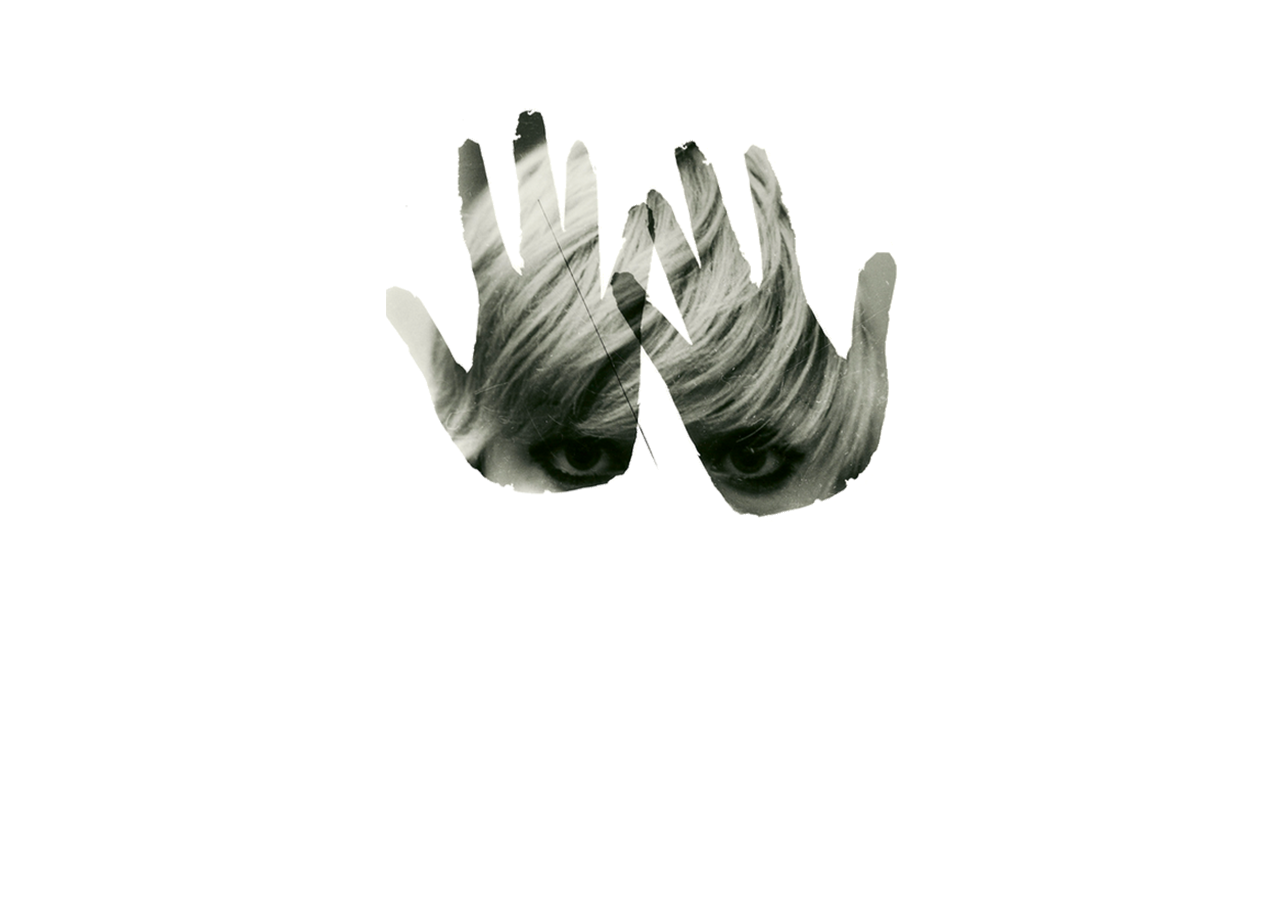
<file: index.html>
<html>
<head>

    <meta charset="utf-8">
    <meta http-equiv="X-UA-Compatible" content="IE=edge">
    <meta name="viewport" content="width=device-width, initial-scale=1">
    <!-- Bootstrap -->
    <link href="bootstrap.min.css" rel="stylesheet">
    <link href="slick/slick.css" rel="stylesheet">
    <meta name="viewport" content="width=device-width, initial-scale=1">
    <link href="index.css" rel="stylesheet">
	
  <title>Alia Wilhelm</title>
</head>

<body>
	<div class="col-lg-8 col-lg-offset-2 col-md-8 col-md-offset-2 col-sm-8 col-sm-offset-2 col-xs-5 image">	
  	<a href="home.html">
  		<img src="maria.png" class="img-responsive"/>
  	</a>
  </div>
</div>
</body>

</html>
</file>
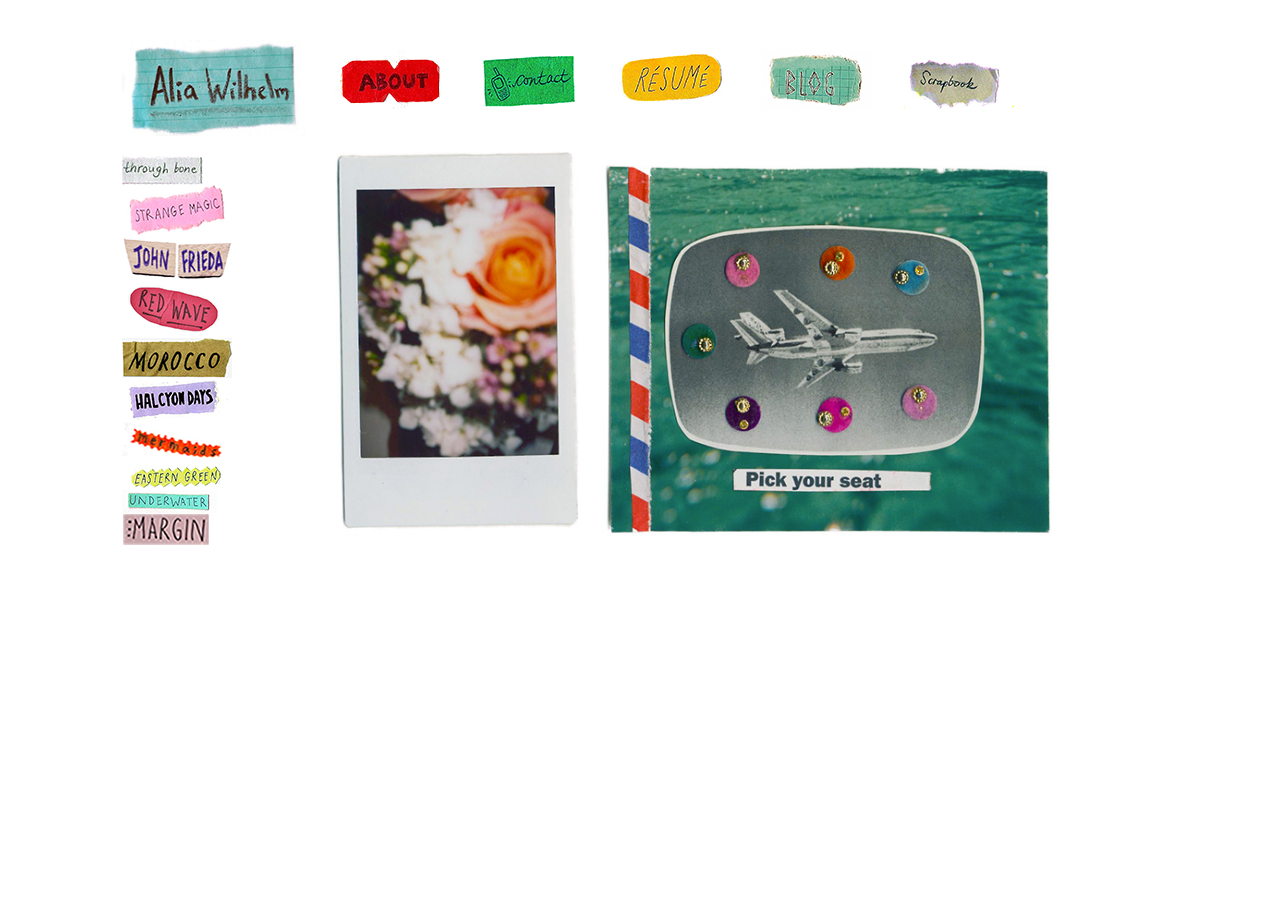
<file: home.html>
<html>
<head>
	<meta charset="utf-8">
    <meta http-equiv="X-UA-Compatible" content="IE=edge">
    <meta name="viewport" content="width=device-width, initial-scale=1">
    <!-- Bootstrap -->
    <link href="bootstrap.min.css" rel="stylesheet">
    <link href="slick/slick.css" rel="stylesheet">
    <!-- HTML5 Shim and Respond.js IE8 support of HTML5 elements and media queries -->
    <!-- WARNING: Respond.js doesn't work if you view the page via file:// -->
    <!--[if lt IE 9]>
      <script src="https://oss.maxcdn.com/libs/html5shiv/3.7.0/html5shiv.js"></script>
      <script src="https://oss.maxcdn.com/libs/respond.js/1.4.2/respond.min.js"></script>
    <![endif]-->
    <link href="index.css" rel="stylesheet">
    <link href='http://fonts.googleapis.com/css?family=Amatic+SC' rel='stylesheet' type='text/css'>
	<title>Alia Wilhelm</title>
</head>

<!--end of head-->

<body>
    <div class="container-fluid">
    
 <div class="row">

    <div class="col-md-2 col-md-offset-1 col-sm-2 col-sm-offset-1 col-xs-3 toprow">
        <a href="home.html"><div class="img-e"><img src="title-icon.jpg" class="img-responsive"/></p></div></a>
    </div>

     <div class="col-md-8 col-sm-8 col-xs-9 toprow">
    	<div class="row">
	    	<div class="col-md-2 col-sm-2 col-xs-3">
	    		<p class="top-icon">
        			<a href="about.html">
        				<img src="about-me-icon.jpg" class="img-responsive"/>
        			</a>
        		</p>
	    	</div>
	    	<div class="col-md-2 col-sm-2 col-xs-3">
				<p class="top-icon">
        			<a href="mailto:aliawilhelm2014@u.northwestern.edu">
        				<img src="contact-icon.jpg" class="img-responsive"/>
        			</a>
        		</p>
        	</div>
	    	<div class="col-md-2 col-sm-2 col-xs-3">
	    		<p class="top-icon">
        			<a href="Alia Wilhelm - Resume.pdf" target="blank">
        				<img src="resume-icon.jpg" class="img-responsive"/>
        			</a>
        		</p>
	    	</div>
	    	<div class="col-md-2 col-sm-2 hidden-xs">
	    		<p class="top-icon">
        			<a href="http://www.chronically-stoked.tumblr.com" target="blank">
        				<img src="blog-icon.jpg" class="img-responsive"/>
        			</a>
        		</p>
	    	</div>
	    	<!-- <div class="col-md-2 col-sm-2">
	    		<p class="top-icon">
        			<a href="http://www.chronically-stoked.tumblr.com" target="blank">
        				<img src="blog-icon.jpg" class="img-responsive"/>
        			</a>
        		</p>
	    	</div> -->
	    	<div class="col-md-2 col-sm-2 col-xs-3">
	    		<p class="top-icon">
        			<p class="sb">
        			<img src="scrapbook-icon.jpg" class="img-responsive"/>
        			</p>
        		</p>
	    	</div>
    	</div>

<!--         <div class="img-f"><p class="top-icon">
        <a href="about.html"><img src="about-me-icon.jpg" class="img-responsive"/></a></p>
        </div> -->

<!--         <div class="img-f"><p class="top-icon">
        <a href="mailto:aliawilhelm2014@u.northwestern.edu"><img src="contact-icon.jpg" class="img-responsive"/></a></p>
        </div> -->
<!-- 
        <div class="img-f"><p class="top-icon">
        <a href="Alia Wilhelm - Interactive Resume.pdf" target="blank"><img src="resume-icon.jpg" class="img-responsive"/></a></p>
        </div> -->

<!--         <div class="img-f"><p class="top-icon">
        <a href="http://www.margin-mag.com" target="blank"><img src="margin-mag-icon.jpg" class="img-responsive"/></a></p>
        </div> -->

<!--         <div class="img-f"><p class="top-icon">
        <a href="http://www.chronically-stoked.tumblr.com" target="blank"><img src="blog-icon.jpg" class="img-responsive"/></a></p>
        </div> -->

<!--         <div class="img-f"><p class="top-icon">
        <p class="sb"><img src="scrapbook-icon.jpg" class="img-responsive"/></p>
        </div> -->
</div> 
</div>

<div class="row">
    <div class="col-md-2 col-md-offset-1 col-sm-2 col-sm-offset-1 col-xs-3 bottomrow titles">
        <div class="img-d"><p class="through-bone"><img src="through-bone-icon copy.jpg" class="img-responsive"/></p></div>
        <div class="img-d"><p class="strange-magic"><img src="strange-magic-icon.jpg" class="img-responsive"/></p></div>
        <div class="img-d"><p class="bw"><img src="bw-icon.jpg" class="img-responsive"/></p></div>
        <div class="img-d"><p class="la"><img src="red-wave-icon.jpg" class="img-responsive"/></p></div>
        <div class="img-d"><p class="morocco"><img src="morocco-icon.jpg" class="img-responsive"/></p></div>
        <div class="img-d"><p class="halycon"><img src="halcyon-days-icon.jpg" class="img-responsive"/></p></div>
        <div class="img-d"><p class="mermaids"><img src="mermaids-icon1.jpg" class="img-responsive"/></p></div>
        <div class="img-d"><p class="eastern-green"><img src="eastern-green-icon.jpg" class="img-responsive"/></p></div>
        <!-- <div class="img-d"><p class="daz"><img src="dazzled-daze-icon.jpg" class="img-responsive"/></p></div> -->
        <div class="img-d"><p class="underwater"><img src="underwater-icon.jpg" class="img-responsive"/></p></div>
        <div class="img-d"><p class="margin"><img src="margin-icon.jpg" class="img-responsive"/></p></div>
        <!-- <div class="img-d"><p class="polaroids"><img src="polaroids-icon.jpg" class="img-responsive"/></p></div> -->
    </div>
    <div class="col-md-7 col-sm-7 col-xs-9 bottomrow content">
        <img class="bigphoto" src="homephoto2.jpg" class="img-responsive"/></a>
    </div>
</div>

    <div class="slideshow" id="through-bone">
        <div class="img-c"><img src="throughbone1.jpg"/></div>
        <div class="img-c"><img src="throughbone2.jpg"/></div>
        <div class="img-c"><img src="throughbone3.jpg"/></div>
        <div class="img-c"><img src="throughbone4.jpg"/></div>
        <div class="img-c"><img src="throughbone5.jpg"/></div>
        <div class="img-c"><img src="throughbone6.jpg"/></div>
        <div class="img-c"><img src="throughbone7.jpg"/></div>
        <div class="img-c"><img src="throughbone8.jpg"/></div>
        <div class="img-c"><img src="throughbone9.jpg"/></div>
        <div class="img-c"><img src="throughbone10.jpg"/></div>
        <div class="img-c"><img src="throughbone11.jpg"/></div>
        <div class="img-c"><img src="throughbone12.jpg"/></div>
        <div class="img-c"><img src="throughbone13.jpg"/></div>
        <div class="img-c"><img src="throughbone14.jpg"/></div>
        <div class="img-c"><img src="throughbone15.jpg"/></div>
    </div>

    <div class="slideshow" id="bw">
    	<div class="img-c"><iframe width="560" height="315" src="https://www.youtube.com/embed/PAj2Xcjk344" frameborder="0" allowfullscreen></iframe></div>
        <div class="img-c"><img src="1.jpg"/></div>
        <div class="img-c"><img src="2.jpg"/></div>
        <div class="img-c"><img src="3.jpg"/></div>
        <div class="img-c"><img src="4.jpg"/></div>
        <div class="img-c"><img src="5.jpg"/></div>
        <div class="img-c"><img src="6.jpg"/></div>
        <div class="img-c"><img src="7.jpg"/></div>
        <div class="img-c"><img src="8.jpg"/></div>
        <div class="img-c"><img src="9.jpg"/></div>
        <div class="img-c"><img src="10.jpg"/></div>
        <div class="img-c"><img src="11.jpg"/></div>
        <div class="img-c"><img src="12.jpg"/></div>
        <div class="img-c"><img src="13.jpg"/></div>
        <div class="img-c"><img src="14.jpg"/></div>
        <div class="img-c"><img src="15.jpg"/></div>
        <div class="img-c"><img src="16.jpg"/></div>
        <div class="img-c"><img src="17.jpg"/></div>
        <div class="img-c"><img src="18.jpg"/></div>
        <div class="img-c"><img src="19.jpg"/></div>
        <div class="img-c"><img src="20.jpg"/></div>
        <div class="img-c"><img src="21.jpg"/></div>
   </div>

    <div class="slideshow" id="halycon">
        <div class="img-c"><img src="hal1.jpg"/></div>
        <div class="img-c"><img src="hal15.jpg"/></div>
        <div class="img-c"><img src="hal2.jpg"/></div>
        <div class="img-c"><img src="hal23.jpg"/></div>
        <div class="img-c"><img src="hal25.jpg"/></div>
        <div class="img-c"><img src="hal28.jpg"/></div>
        <div class="img-c"><img src="hal29.jpg"/></div>
        <div class="img-c"><img src="hal3.jpg"/></div>
        <div class="img-c"><img src="hal4.jpg"/></div>
        <div class="img-c"><img src="hal5.jpg"/></div>
    </div>

    <div class="slideshow" id="strange-magic">
        <div class="img-c"><img src="strangemagic1.jpg"/></div>
        <div class="img-c"><img src="strangemagic2.jpg"/></div>
        <div class="img-c"><img src="strangemagic3.jpg"/></div>
        <div class="img-c"><img src="strangemagic4.jpg"/></div>
        <div class="img-c"><img src="strangemagic5.jpg"/></div>
        <div class="img-c"><img src="strangemagic6.jpg"/></div>
        <div class="img-c"><img src="strangemagic7.jpg"/></div>
        <div class="img-c"><img src="strangemagic8.jpg"/></div>
    </div>

<div class="slideshow" id="underwater">
        <div class="img-c"><img src="underwater11.jpg"/></div>
        <div class="img-c"><img src="underwater12.jpg"/></div>
        <div class="img-c"><img src="underwater1.jpg"/></div>
        <div class="img-c"><img src="underwater2.jpg"/></div>
        <div class="img-c"><img src="underwater3.jpg"/></div>
        <div class="img-c"><img src="underwater4.jpg"/></div>
        <div class="img-c"><img src="underwater5.jpg"/></div>
        <div class="img-c"><img src="underwater6.jpg"/></div>
        <div class="img-c"><img src="underwater7.jpg"/></div>
        <div class="img-c"><img src="underwater8.jpg"/></div>
        <div class="img-c"><img src="underwater9.jpg"/></div>
        <div class="img-c"><img src="underwater10.jpg"/></div>
    </div>

    <div class="slideshow" id="eastern-green">
        <div class="img-c"><img src="eastern1.jpg"/></div>
        <div class="img-c"><img src="eastern2.jpg"/></div>
        <div class="img-c"><img src="eastern3.jpg"/></div>
        <div class="img-c"><img src="eastern4.jpg"/></div>
    </div>

    <div class="slideshow" id="la">
        <div class="img-c"><img src="la1.jpg"/></div>
        <div class="img-c"><img src="la2.jpg"/></div>
        <div class="img-c"><img src="la3.jpg"/></div>
        <div class="img-c"><img src="la4.jpg"/></div>
        <div class="img-c"><img src="la5.jpg"/></div>
        <div class="img-c"><img src="la6.jpg"/></div>
        <div class="img-c"><img src="la7.jpg"/></div>
        <div class="img-c"><img src="la9.jpg"/></div>
        <div class="img-c"><img src="la12.jpg"/></div>
    </div>   

    <div class="slideshow" id="mermaids">
        <div class="img-c"><img src="mer1.jpg"/></div>
        <div class="img-c"><img src="mer2.jpg"/></div>
        <div class="img-c"><img src="mer3.jpg"/></div>
        <div class="img-c"><img src="mer4.jpg"/></div>
        <div class="img-c"><img src="mer5.jpg"/></div>
        <div class="img-c"><img src="mer6.jpg"/></div>
        <div class="img-c"><img src="mer65.jpg"/></div>
        <div class="img-c"><img src="mer7.jpg"/></div>
        <div class="img-c"><img src="mer9.jpg"/></div>
        <div class="img-c"><img src="mer10.jpg"/></div>
        <div class="img-c"><img src="mer11.jpg"/></div>
        <div class="img-c"><img src="mer12.jpg"/></div>
    </div> 

<!--     <div class="slideshow" id="bw">
        <div class="img-c"><img src="bw1.jpg"/></div>
        <div class="img-c"><img src="bw2.jpg"/></div>
        <div class="img-c"><img src="bw3.jpg"/></div>
        <div class="img-c"><img src="bw4.jpg"/></div>
        <div class="img-c"><img src="bw5.jpg"/></div>
    </div> -->

    <div class="slideshow" id="morocco">
        <div class="img-c"><img src="morocco1.jpg"/></div>
        <div class="img-c"><img src="morocco2.jpg"/></div>
        <div class="img-c"><img src="morocco3.jpg"/></div>
        <div class="img-c"><img src="morocco4.jpg"/></div>
        <div class="img-c"><img src="morocco5.jpg"/></div>
        <div class="img-c"><img src="morocco6.jpg"/></div>
        <div class="img-c"><img src="morocco7.jpg"/></div>
        <div class="img-c"><img src="morocco8.jpg"/></div>
        <div class="img-c"><img src="morocco9.jpg"/></div>
        <div class="img-c"><img src="morocco10.jpg"/></div>
        <div class="img-c"><img src="morocco11.jpg"/></div>
        <div class="img-c"><img src="morocco12.jpg"/></div>
        <div class="img-c"><img src="morocco13.jpg"/></div>
        <div class="img-c"><img src="morocco14.jpg"/></div>
        <div class="img-c"><img src="morocco15.jpg"/></div>
        <div class="img-c"><img src="morocco16.jpg"/></div>
        <div class="img-c"><img src="morocco17.jpg"/></div>
        <div class="img-c"><img src="morocco18.jpg"/></div>
        <div class="img-c"><img src="morocco19.jpg"/></div>
        <div class="img-c"><img src="morocco20.jpg"/></div>
        <div class="img-c"><img src="morocco21.jpg"/></div>
        <div class="img-c"><img src="morocco22.jpg"/></div>
        <div class="img-c"><img src="morocco23.jpg"/></div>
        <div class="img-c"><img src="morocco24.jpg"/></div>
    </div>

    <div class="slideshow" id="margin">
    	<div class="img-c"><img src="marginpic3.jpg" /></div>
    	<div class="img-c"><img src="margin1.jpeg" /></div>
    	<div class="img-c"><img src="margin2.jpg" /></div>
    	<div class="img-c"><img src="margin3.jpg" /></div>
    	<div class="img-c"><img src="margin4.jpg" /></div>
    	<div class="img-c"><img src="margin5.jpg" /></div>
    	<div class="img-c"><img src="margin6.jpg" /></div>
    	<div class="img-c"><img src="margin7.jpg" /></div>
    	<div class="img-c"><img src="margin8.jpg" /></div>
    	<div class="img-c"><img src="margin9.jpg" /></div>
    	<div class="img-c"><img src="margin10.jpg" /></div>
    	<div class="img-c"><img src="margin11.jpg" /></div>
    	<div class="img-c"><img src="margin12.jpg" /></div>
    	<div class="img-c"><img src="margin13.jpg" /></div>
    	<div class="img-c"><img src="margin14.jpg" /></div>
    	<div class="img-c"><img src="margin15.jpeg" /></div>
    </div>

    <div class="slideshow" id="sb">
        <div class="img-c"><img src="sb1.jpg"/></div>
        <div class="img-c"><img src="sb2.jpg"/></div>
        <div class="img-c"><img src="sb3.jpg"/></div>
        <div class="img-c"><img src="sb4.jpg"/></div>
        <div class="img-c"><img src="sb5.jpg"/></div>
        <div class="img-c"><img src="sb6.jpg"/></div>
        <div class="img-c"><img src="sb7.jpg"/></div>
        <div class="img-c"><img src="sb8.jpg"/></div>
        <div class="img-c"><img src="sb9.jpg"/></div>
        <div class="img-c"><img src="sb10.jpg"/></div>
        <div class="img-c"><img src="sb11.jpg"/></div>
        <div class="img-c"><img src="sb12.jpg"/></div>
        <div class="img-c"><img src="sb14.jpg"/></div>
        <div class="img-c"><img src="sb15.jpg"/></div>
        <div class="img-c"><img src="sb16.jpg"/></div>
        <div class="img-c"><img src="sb17.jpg"/></div>
        <div class="img-c"><img src="sb18.jpg"/></div>
        <div class="img-c"><img src="sb19.jpg"/></div>
        <div class="img-c"><img src="sb20.jpg"/></div>
        <div class="img-c"><img src="sb21.jpg"/></div>
        <div class="img-c"><img src="sb22.jpg"/></div>
        <div class="img-c"><img src="sb23.jpg"/></div>
        <div class="img-c"><img src="sb24.jpg"/></div>
        <div class="img-c"><img src="sb26.jpg"/></div>
        <div class="img-c"><img src="sb27.jpg"/></div>
        <div class="img-c"><img src="sb28.jpg"/></div>
        <div class="img-c"><img src="sb29.jpg"/></div>
        <div class="img-c"><img src="sb32.jpg"/></div>
        <div class="img-c"><img src="sb33.jpg"/></div>
        <div class="img-c"><img src="sb35.jpg"/></div>
        <div class="img-c"><img src="sb36.jpg"/></div>
        <div class="img-c"><img src="sb37.jpg"/></div>
        <div class="img-c"><img src="sb39.jpg"/></div>
        <div class="img-c"><img src="sb40.jpg"/></div>
        <div class="img-c"><img src="sb41.jpg"/></div>
        <div class="img-c"><img src="sb42.jpg"/></div>
        <div class="img-c"><img src="sb43.jpg"/></div>
        <div class="img-c"><img src="sb45.jpg"/></div>
        <div class="img-c"><img src="sb46.jpg"/></div>
        <div class="img-c"><img src="sb47.jpg"/></div>
        <div class="img-c"><img src="sb48.jpg"/></div>
        <div class="img-c"><img src="sb49.jpg"/></div>
        <div class="img-c"><img src="mor1.jpg"/></div>
        <div class="img-c"><img src="mor2.jpg"/></div>
        <div class="img-c"><img src="mor3.jpg"/></div>
        <div class="img-c"><img src="mor4.jpg"/></div>
        <div class="img-c"><img src="mor5.jpg"/></div>
    </div>

<!--end of head-->

</div>
    <script src="http://ajax.googleapis.com/ajax/libs/jquery/1.11.0/jquery.min.js"></script>
    <script src="slick/slick.min.js"></script>
<script src="script.js"></script>

<script>
  (function(i,s,o,g,r,a,m){i['GoogleAnalyticsObject']=r;i[r]=i[r]||function(){
  (i[r].q=i[r].q||[]).push(arguments)},i[r].l=1*new Date();a=s.createElement(o),
  m=s.getElementsByTagName(o)[0];a.async=1;a.src=g;m.parentNode.insertBefore(a,m)
  })(window,document,'script','//www.google-analytics.com/analytics.js','ga');

  ga('create', 'UA-63038455-1', 'auto');
  ga('send', 'pageview');
</script>

</body>

</html>
</file>
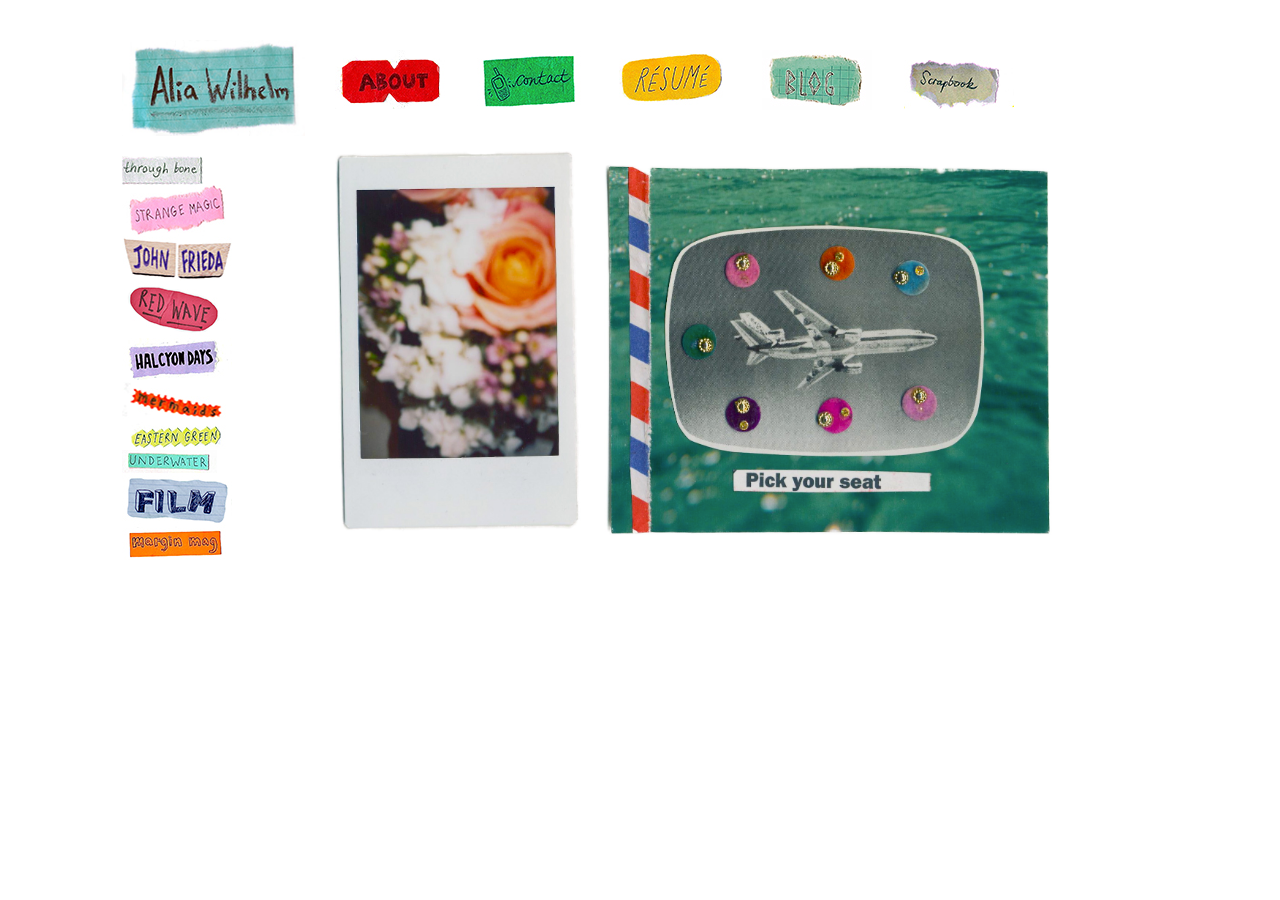
<file: through-bone.html>
<html>
<head>
	<meta charset="utf-8">
    <meta http-equiv="X-UA-Compatible" content="IE=edge">
    <meta name="viewport" content="width=device-width, initial-scale=1">
    <!-- Bootstrap -->
    <link href="bootstrap.min.css" rel="stylesheet">
    <link href="slick/slick.css" rel="stylesheet">
    <!-- HTML5 Shim and Respond.js IE8 support of HTML5 elements and media queries -->
    <!-- WARNING: Respond.js doesn't work if you view the page via file:// -->
    <!--[if lt IE 9]>
      <script src="https://oss.maxcdn.com/libs/html5shiv/3.7.0/html5shiv.js"></script>
      <script src="https://oss.maxcdn.com/libs/respond.js/1.4.2/respond.min.js"></script>
    <![endif]-->
    <link href="index.css" rel="stylesheet">
    <link href='http://fonts.googleapis.com/css?family=Amatic+SC' rel='stylesheet' type='text/css'>
	<title>Alia Wilhelm</title>
</head>

<!--end of head-->

<body>
    <div class="container-fluid">
    
 <div class="row">

    <div class="col-md-2 col-md-offset-1 col-sm-2 col-sm-offset-1 col-xs-3 toprow">
        <a href="home.html"><div class="img-e"><img src="title-icon.jpg" class="img-responsive"/></p></div></a>
    </div>

     <div class="col-md-8 col-sm-8 col-xs-9 toprow">
    	<div class="row">
	    	<div class="col-md-2 col-sm-2 col-xs-3">
	    		<p class="top-icon">
        			<a href="about.html">
        				<img src="about-me-icon.jpg" class="img-responsive"/>
        			</a>
        		</p>
	    	</div>
	    	<div class="col-md-2 col-sm-2 col-xs-3">
				<p class="top-icon">
        			<a href="mailto:aliawilhelm2014@u.northwestern.edu">
        				<img src="contact-icon.jpg" class="img-responsive"/>
        			</a>
        		</p>
        	</div>
	    	<div class="col-md-2 col-sm-2 col-xs-3">
	    		<p class="top-icon">
        			<a href="Alia Wilhelm - Resume.pdf" target="blank">
        				<img src="resume-icon.jpg" class="img-responsive"/>
        			</a>
        		</p>
	    	</div>
	    	<div class="col-md-2 col-sm-2 hidden-xs">
	    		<p class="top-icon">
        			<a href="http://www.chronically-stoked.tumblr.com" target="blank">
        				<img src="blog-icon.jpg" class="img-responsive"/>
        			</a>
        		</p>
	    	</div>
	    	<!-- <div class="col-md-2 col-sm-2">
	    		<p class="top-icon">
        			<a href="http://www.chronically-stoked.tumblr.com" target="blank">
        				<img src="blog-icon.jpg" class="img-responsive"/>
        			</a>
        		</p>
	    	</div> -->
	    	<div class="col-md-2 col-sm-2 col-xs-3">
	    		<p class="top-icon">
        			<p class="sb">
        			<img src="scrapbook-icon.jpg" class="img-responsive"/>
        			</p>
        		</p>
	    	</div>
    	</div>

<!--         <div class="img-f"><p class="top-icon">
        <a href="about.html"><img src="about-me-icon.jpg" class="img-responsive"/></a></p>
        </div> -->

<!--         <div class="img-f"><p class="top-icon">
        <a href="mailto:aliawilhelm2014@u.northwestern.edu"><img src="contact-icon.jpg" class="img-responsive"/></a></p>
        </div> -->
<!-- 
        <div class="img-f"><p class="top-icon">
        <a href="Alia Wilhelm - Interactive Resume.pdf" target="blank"><img src="resume-icon.jpg" class="img-responsive"/></a></p>
        </div> -->

<!--         <div class="img-f"><p class="top-icon">
        <a href="http://www.margin-mag.com" target="blank"><img src="margin-mag-icon.jpg" class="img-responsive"/></a></p>
        </div> -->

<!--         <div class="img-f"><p class="top-icon">
        <a href="http://www.chronically-stoked.tumblr.com" target="blank"><img src="blog-icon.jpg" class="img-responsive"/></a></p>
        </div> -->

<!--         <div class="img-f"><p class="top-icon">
        <p class="sb"><img src="scrapbook-icon.jpg" class="img-responsive"/></p>
        </div> -->
</div> 
</div>

<div class="row">
    <div class="col-md-2 col-md-offset-1 col-sm-2 col-sm-offset-1 col-xs-3 bottomrow titles">
        <div class="img-d"><p class="through-bone"><a href="through-bone.html"><img src="through-bone-icon copy.jpg" class="img-responsive"/></p></div>
        <div class="img-d"><p class="strange-magic"><img src="strange-magic-icon.jpg" class="img-responsive"/></p></div>
        <div class="img-d"><p class="bw"><img src="bw-icon.jpg" class="img-responsive"/></p></div>
        <div class="img-d"><p class="la"><img src="red-wave-icon.jpg" class="img-responsive"/></p></div>
        <div class="img-d"><p class="halcyon-days"><img src="halcyon-days-icon.jpg" class="img-responsive"/></p></div>
        <div class="img-d"><p class="mermaids"><img src="mermaids-icon1.jpg" class="img-responsive"/></p></div>
        <div class="img-d"><p class="eastern-green"><img src="eastern-green-icon.jpg" class="img-responsive"/></p></div>
        <!-- <div class="img-d"><p class="daz"><img src="dazzled-daze-icon.jpg" class="img-responsive"/></p></div> -->
        <div class="img-d"><p class="underwater"><img src="underwater-icon.jpg" class="img-responsive"/></p></div>
        <div class="img-d"><p class="disposables"><img src="film-icon.jpg" class="img-responsive"/></p></div>
        <div class="img-d"><p class="margin"><img src="margin-mag-icon.jpg" class="img-responsive"/></p></div>
        <!-- <div class="img-d"><p class="polaroids"><img src="polaroids-icon.jpg" class="img-responsive"/></p></div> -->
    </div>
    <div class="col-md-7 col-sm-7 col-xs-9 bottomrow content">
        <img class="bigphoto" src="homephoto3.jpg" class="img-responsive"/></a>
    </div>
</div>

    <div class="slideshow" id="through-bone">
        <div class="img-c"><img src="throughbone1.jpg"/></div>
        <div class="img-c"><img src="throughbone2.jpg"/></div>
        <div class="img-c"><img src="throughbone3.jpg"/></div>
        <div class="img-c"><img src="throughbone4.jpg"/></div>
        <div class="img-c"><img src="throughbone5.jpg"/></div>
        <div class="img-c"><img src="throughbone6.jpg"/></div>
        <div class="img-c"><img src="throughbone7.jpg"/></div>
        <div class="img-c"><img src="throughbone8.jpg"/></div>
        <div class="img-c"><img src="throughbone9.jpg"/></div>
        <div class="img-c"><img src="throughbone10.jpg"/></div>
        <div class="img-c"><img src="throughbone11.jpg"/></div>
        <div class="img-c"><img src="throughbone12.jpg"/></div>
        <div class="img-c"><img src="throughbone13.jpg"/></div>
        <div class="img-c"><img src="throughbone14.jpg"/></div>
        <div class="img-c"><img src="throughbone15.jpg"/></div>
    </div>

<!--end of head-->

</div>
    <script src="http://ajax.googleapis.com/ajax/libs/jquery/1.11.0/jquery.min.js"></script>
    <script src="slick/slick.min.js"></script>
<script src="script.js"></script>
</body>

</html>
</file>
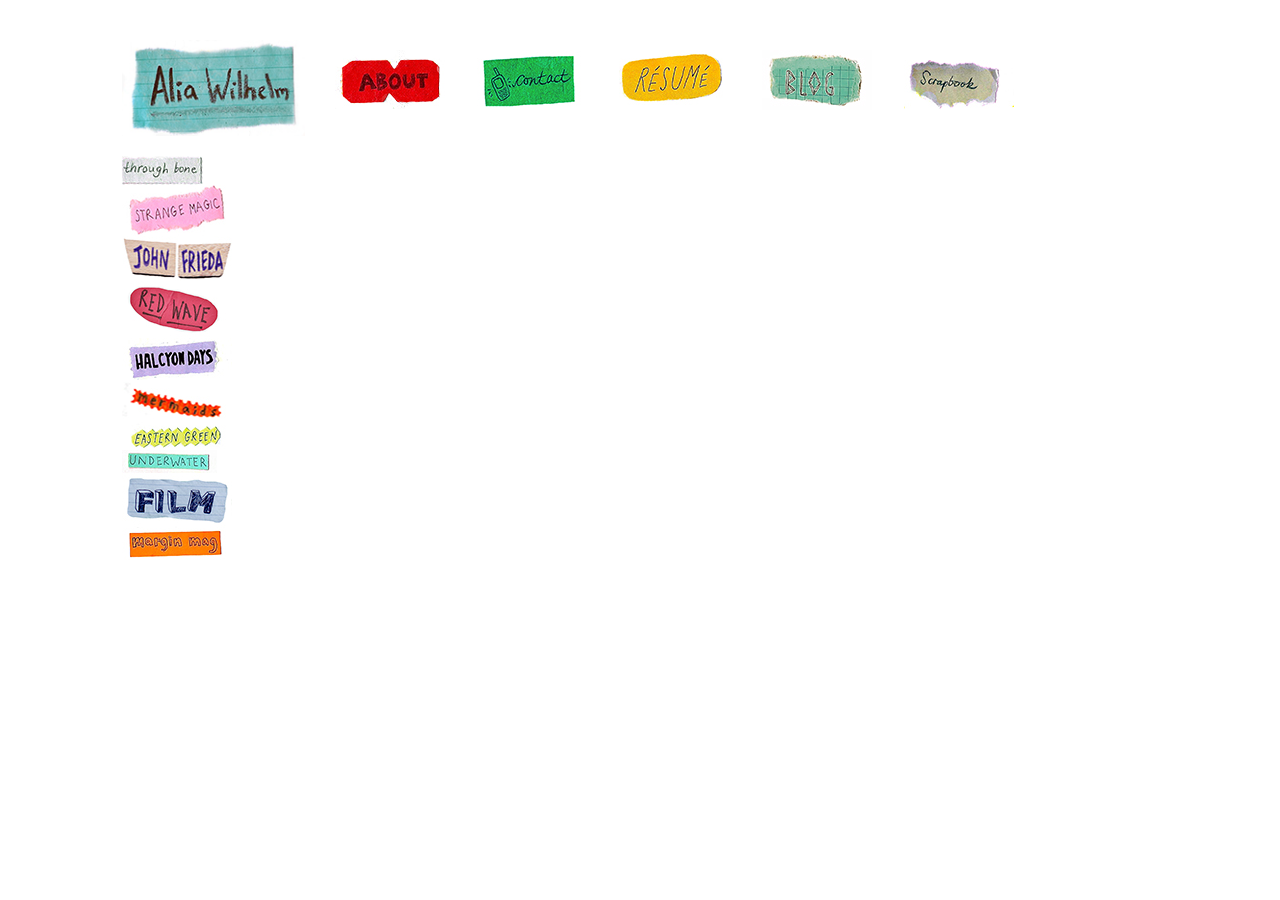
<file: throughbone.html>
<html>
<head>
	<meta charset="utf-8">
    <meta http-equiv="X-UA-Compatible" content="IE=edge">
    <meta name="viewport" content="width=device-width, initial-scale=1">
    <!-- Bootstrap -->
    <link href="bootstrap.min.css" rel="stylesheet">
    <link href="slick/slick.css" rel="stylesheet">
    <!-- HTML5 Shim and Respond.js IE8 support of HTML5 elements and media queries -->
    <!-- WARNING: Respond.js doesn't work if you view the page via file:// -->
    <!--[if lt IE 9]>
      <script src="https://oss.maxcdn.com/libs/html5shiv/3.7.0/html5shiv.js"></script>
      <script src="https://oss.maxcdn.com/libs/respond.js/1.4.2/respond.min.js"></script>
    <![endif]-->
    <link href="index.css" rel="stylesheet">
    <link href='http://fonts.googleapis.com/css?family=Amatic+SC' rel='stylesheet' type='text/css'>
	<title>Alia Wilhelm</title>
</head>

<!--end of head-->

<body>
    <div class="container-fluid">
    
 <div class="row">

    <div class="col-md-2 col-md-offset-1 col-sm-2 col-sm-offset-1 col-xs-3 toprow">
        <a href="home.html"><div class="img-e"><img src="title-icon.jpg" class="img-responsive"/></p></div></a>
    </div>

     <div class="col-md-8 col-sm-8 col-xs-9 toprow">
    	<div class="row">
	    	<div class="col-md-2 col-sm-2 col-xs-3">
	    		<p class="top-icon">
        			<a href="about.html">
        				<img src="about-me-icon.jpg" class="img-responsive"/>
        			</a>
        		</p>
	    	</div>
	    	<div class="col-md-2 col-sm-2 col-xs-3">
				<p class="top-icon">
        			<a href="mailto:aliawilhelm2014@u.northwestern.edu">
        				<img src="contact-icon.jpg" class="img-responsive"/>
        			</a>
        		</p>
        	</div>
	    	<div class="col-md-2 col-sm-2 col-xs-3">
	    		<p class="top-icon">
        			<a href="Alia Wilhelm - Resume.pdf" target="blank">
        				<img src="resume-icon.jpg" class="img-responsive"/>
        			</a>
        		</p>
	    	</div>
	    	<div class="col-md-2 col-sm-2 hidden-xs">
	    		<p class="top-icon">
        			<a href="http://www.chronically-stoked.tumblr.com" target="blank">
        				<img src="blog-icon.jpg" class="img-responsive"/>
        			</a>
        		</p>
	    	</div>
	    	<!-- <div class="col-md-2 col-sm-2">
	    		<p class="top-icon">
        			<a href="http://www.chronically-stoked.tumblr.com" target="blank">
        				<img src="blog-icon.jpg" class="img-responsive"/>
        			</a>
        		</p>
	    	</div> -->
	    	<div class="col-md-2 col-sm-2 col-xs-3">
	    		<p class="top-icon">
        			<p class="sb">
        			<img src="scrapbook-icon.jpg" class="img-responsive"/>
        			</p>
        		</p>
	    	</div>
    	</div>

<!--         <div class="img-f"><p class="top-icon">
        <a href="about.html"><img src="about-me-icon.jpg" class="img-responsive"/></a></p>
        </div> -->

<!--         <div class="img-f"><p class="top-icon">
        <a href="mailto:aliawilhelm2014@u.northwestern.edu"><img src="contact-icon.jpg" class="img-responsive"/></a></p>
        </div> -->
<!-- 
        <div class="img-f"><p class="top-icon">
        <a href="Alia Wilhelm - Interactive Resume.pdf" target="blank"><img src="resume-icon.jpg" class="img-responsive"/></a></p>
        </div> -->

<!--         <div class="img-f"><p class="top-icon">
        <a href="http://www.margin-mag.com" target="blank"><img src="margin-mag-icon.jpg" class="img-responsive"/></a></p>
        </div> -->

<!--         <div class="img-f"><p class="top-icon">
        <a href="http://www.chronically-stoked.tumblr.com" target="blank"><img src="blog-icon.jpg" class="img-responsive"/></a></p>
        </div> -->

<!--         <div class="img-f"><p class="top-icon">
        <p class="sb"><img src="scrapbook-icon.jpg" class="img-responsive"/></p>
        </div> -->
</div> 
</div>

<div class="row">
    <div class="col-md-2 col-md-offset-1 col-sm-2 col-sm-offset-1 col-xs-3 bottomrow titles">
        <div class="img-d"><p class="through-bone"><img src="through-bone-icon copy.jpg" class="img-responsive"/></p></div>
        <div class="img-d"><p class="strange-magic"><img src="strange-magic-icon.jpg" class="img-responsive"/></p></div>
        <div class="img-d"><p class="bw"><img src="bw-icon.jpg" class="img-responsive"/></p></div>
        <div class="img-d"><p class="la"><img src="red-wave-icon.jpg" class="img-responsive"/></p></div>
        <div class="img-d"><p class="halcyon-days"><img src="halcyon-days-icon.jpg" class="img-responsive"/></p></div>
        <div class="img-d"><p class="mermaids"><img src="mermaids-icon1.jpg" class="img-responsive"/></p></div>
        <div class="img-d"><p class="eastern-green"><img src="eastern-green-icon.jpg" class="img-responsive"/></p></div>
        <!-- <div class="img-d"><p class="daz"><img src="dazzled-daze-icon.jpg" class="img-responsive"/></p></div> -->
        <div class="img-d"><p class="underwater"><img src="underwater-icon.jpg" class="img-responsive"/></p></div>
        <div class="img-d"><p class="disposables"><img src="film-icon.jpg" class="img-responsive"/></p></div>
        <div class="img-d"><p class="margin"><img src="margin-mag-icon.jpg" class="img-responsive"/></p></div>
        <!-- <div class="img-d"><p class="polaroids"><img src="polaroids-icon.jpg" class="img-responsive"/></p></div> -->
    </div>
</div>

    <div class="slideshow" id="through-bone">
        <div class="img-c"><img src="throughbone1.jpg"/></div>
        <div class="img-c"><img src="throughbone2.jpg"/></div>
        <div class="img-c"><img src="throughbone3.jpg"/></div>
        <div class="img-c"><img src="throughbone4.jpg"/></div>
        <div class="img-c"><img src="throughbone5.jpg"/></div>
        <div class="img-c"><img src="throughbone6.jpg"/></div>
        <div class="img-c"><img src="throughbone7.jpg"/></div>
        <div class="img-c"><img src="throughbone8.jpg"/></div>
        <div class="img-c"><img src="throughbone9.jpg"/></div>
        <div class="img-c"><img src="throughbone10.jpg"/></div>
        <div class="img-c"><img src="throughbone11.jpg"/></div>
        <div class="img-c"><img src="throughbone12.jpg"/></div>
        <div class="img-c"><img src="throughbone13.jpg"/></div>
        <div class="img-c"><img src="throughbone14.jpg"/></div>
        <div class="img-c"><img src="throughbone15.jpg"/></div>
    </div>

<!--end of head-->

</div>
    <script src="http://ajax.googleapis.com/ajax/libs/jquery/1.11.0/jquery.min.js"></script>
    <script src="slick/slick.min.js"></script>
<script src="script.js"></script>
</body>

</html>
</file>
<file: index.css>
body{
	font-family: 'Amatic SC', cursive;
	font-size:20px;
}

.image{
  	margin-top:8%;
  	margin-left:29%;
}

.index{
	position: relative;
	height: 500px;
	width: 100%;
}

.toprow{
	margin-top:50px;
}

.titles{
	margin-top:20px;
}

.content{
	margin-top:20px;
}

.bottomrow{
	height:420px;
}


.bottomrow div.slideshow img{
	height:100%;
	margin: 0 auto;
}

.bigphoto{
/*	height:420px;
	width:740px;*/
	height:auto;
	width: 100%;
	margin-top:-15px;
}

.slideshow{
	display:none;
}

.img-c{
	background-color:white;
}

.img-c img{
	height:100%;
	width:auto;
}

.img-d{
	margin-top:-10px;
	cursor:pointer;
}

.img-e{
	margin-top:-10px;
}

.sb{
	cursor:pointer;
}
</file>
